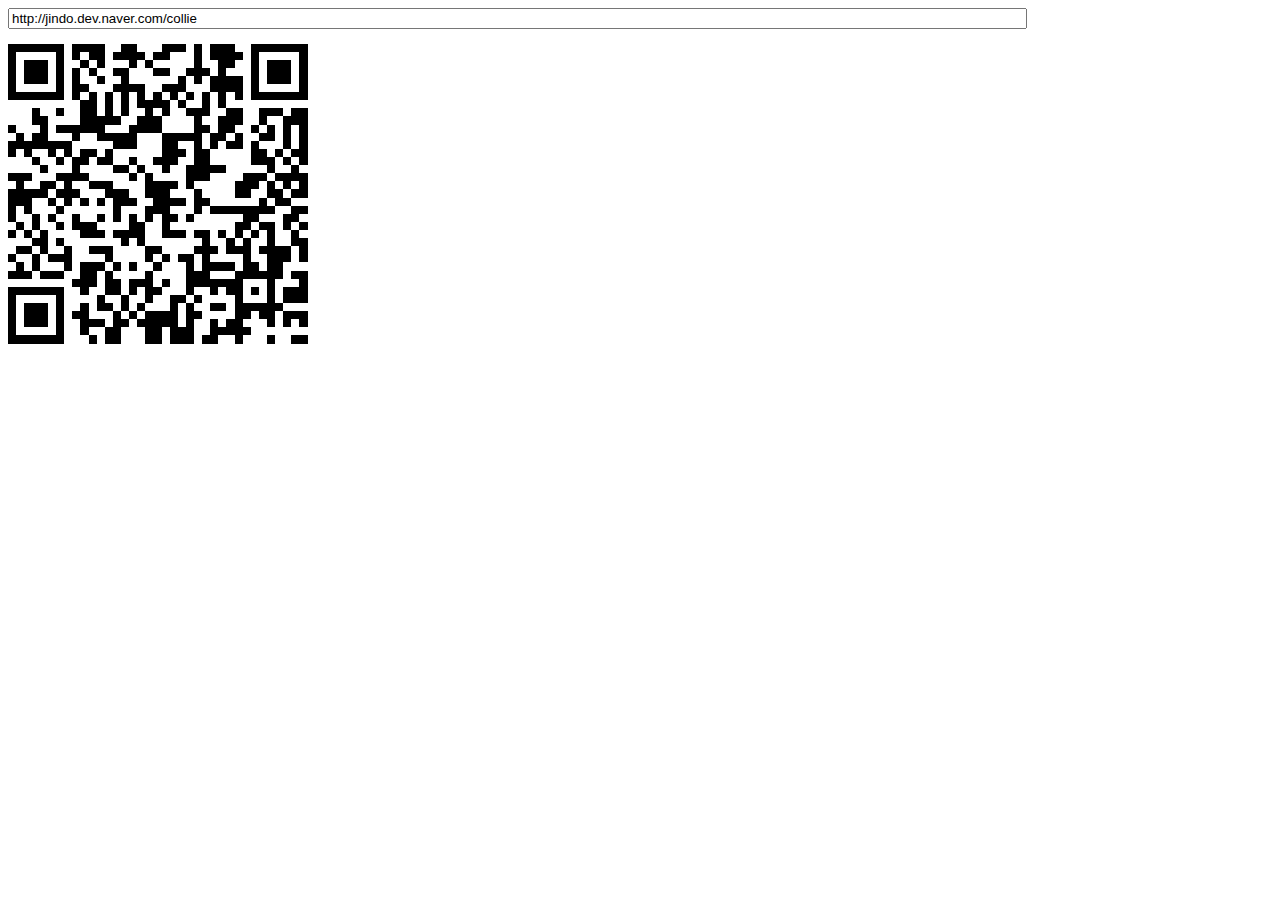
<file: static/js/qrcodejs/index.html>
<!DOCTYPE html PUBLIC "-//W3C//DTD XHTML 1.0 Transitional//EN" "http://www.w3.org/TR/xhtml1/DTD/xhtml1-transitional.dtd">
<html xmlns="http://www.w3.org/1999/xhtml" xml:lang="ko" lang="ko">
<head>
<title>Cross-Browser QRCode generator for Javascript</title>
<meta http-equiv="Content-Type" content="text/html; charset=UTF-8" />
<meta name="viewport" content="width=device-width,initial-scale=1,user-scalable=no" />
<script type="text/javascript" src="jquery.min.js"></script>
<script type="text/javascript" src="qrcode.js"></script>
</head>
<body>
<input id="text" type="text" value="http://jindo.dev.naver.com/collie" style="width:80%" /><br />
<div id="qrcode" style="width:100px; height:100px; margin-top:15px;"></div>

<script type="text/javascript">
var qrcode = new QRCode(document.getElementById("qrcode"), {
	width : 300,
	height : 300
});

function makeCode () {		
	var elText = document.getElementById("text");
	
	if (!elText.value) {
		alert("Input a text");
		elText.focus();
		return;
	}
	
	qrcode.makeCode(elText.value);
}

makeCode();

$("#text").
	on("blur", function () {
		makeCode();
	}).
	on("keydown", function (e) {
		if (e.keyCode == 13) {
			makeCode();
		}
	});
</script>
</body>
</file>
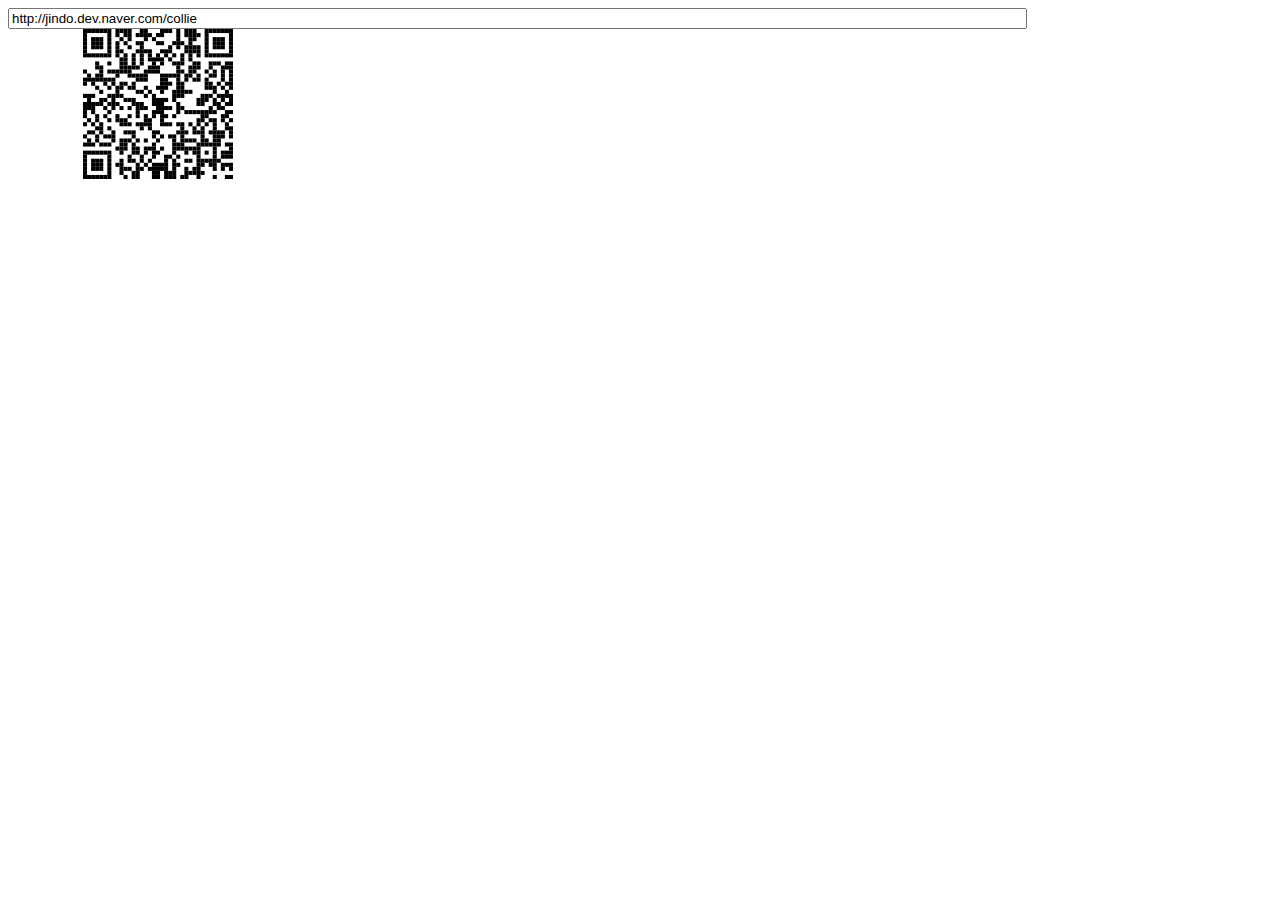
<file: static/js/qrcodejs/index-svg.html>
<!DOCTYPE html PUBLIC "-//W3C//DTD XHTML 1.0 Transitional//EN" "http://www.w3.org/TR/xhtml1/DTD/xhtml1-transitional.dtd">
<html xmlns="http://www.w3.org/1999/xhtml" xml:lang="ko" lang="ko">
  <head>
    <title>Cross-Browser QRCode generator for Javascript</title>
    <meta http-equiv="Content-Type" content="text/html; charset=UTF-8" />
    <meta name="viewport" content="width=device-width,initial-scale=1,user-scalable=no" />
    <script type="text/javascript" src="jquery.min.js"></script>
    <script type="text/javascript" src="qrcode.js"></script>
  </head>
  <body>
  <input id="text" type="text" value="http://jindo.dev.naver.com/collie" style="width:80%" />
  <svg xmlns="http://www.w3.org/2000/svg" xmlns:xlink="http://www.w3.org/1999/xlink">
    <g id="qrcode"/>
  </svg>
  <script type="text/javascript">
  var qrcode = new QRCode(document.getElementById("qrcode"), {
      width : 300,
      height : 300,
      useSVG: true
  });

  function makeCode () {		
      var elText = document.getElementById("text");

      if (!elText.value) {
          alert("Input a text");
          elText.focus();
          return;
      }

      qrcode.makeCode(elText.value);
  }

  makeCode();

  $("#text").
      on("blur", function () {
          makeCode();
      }).
      on("keydown", function (e) {
          if (e.keyCode == 13) {
              makeCode();
          }
      });
    </script>
  </body>
</html>
</file>
